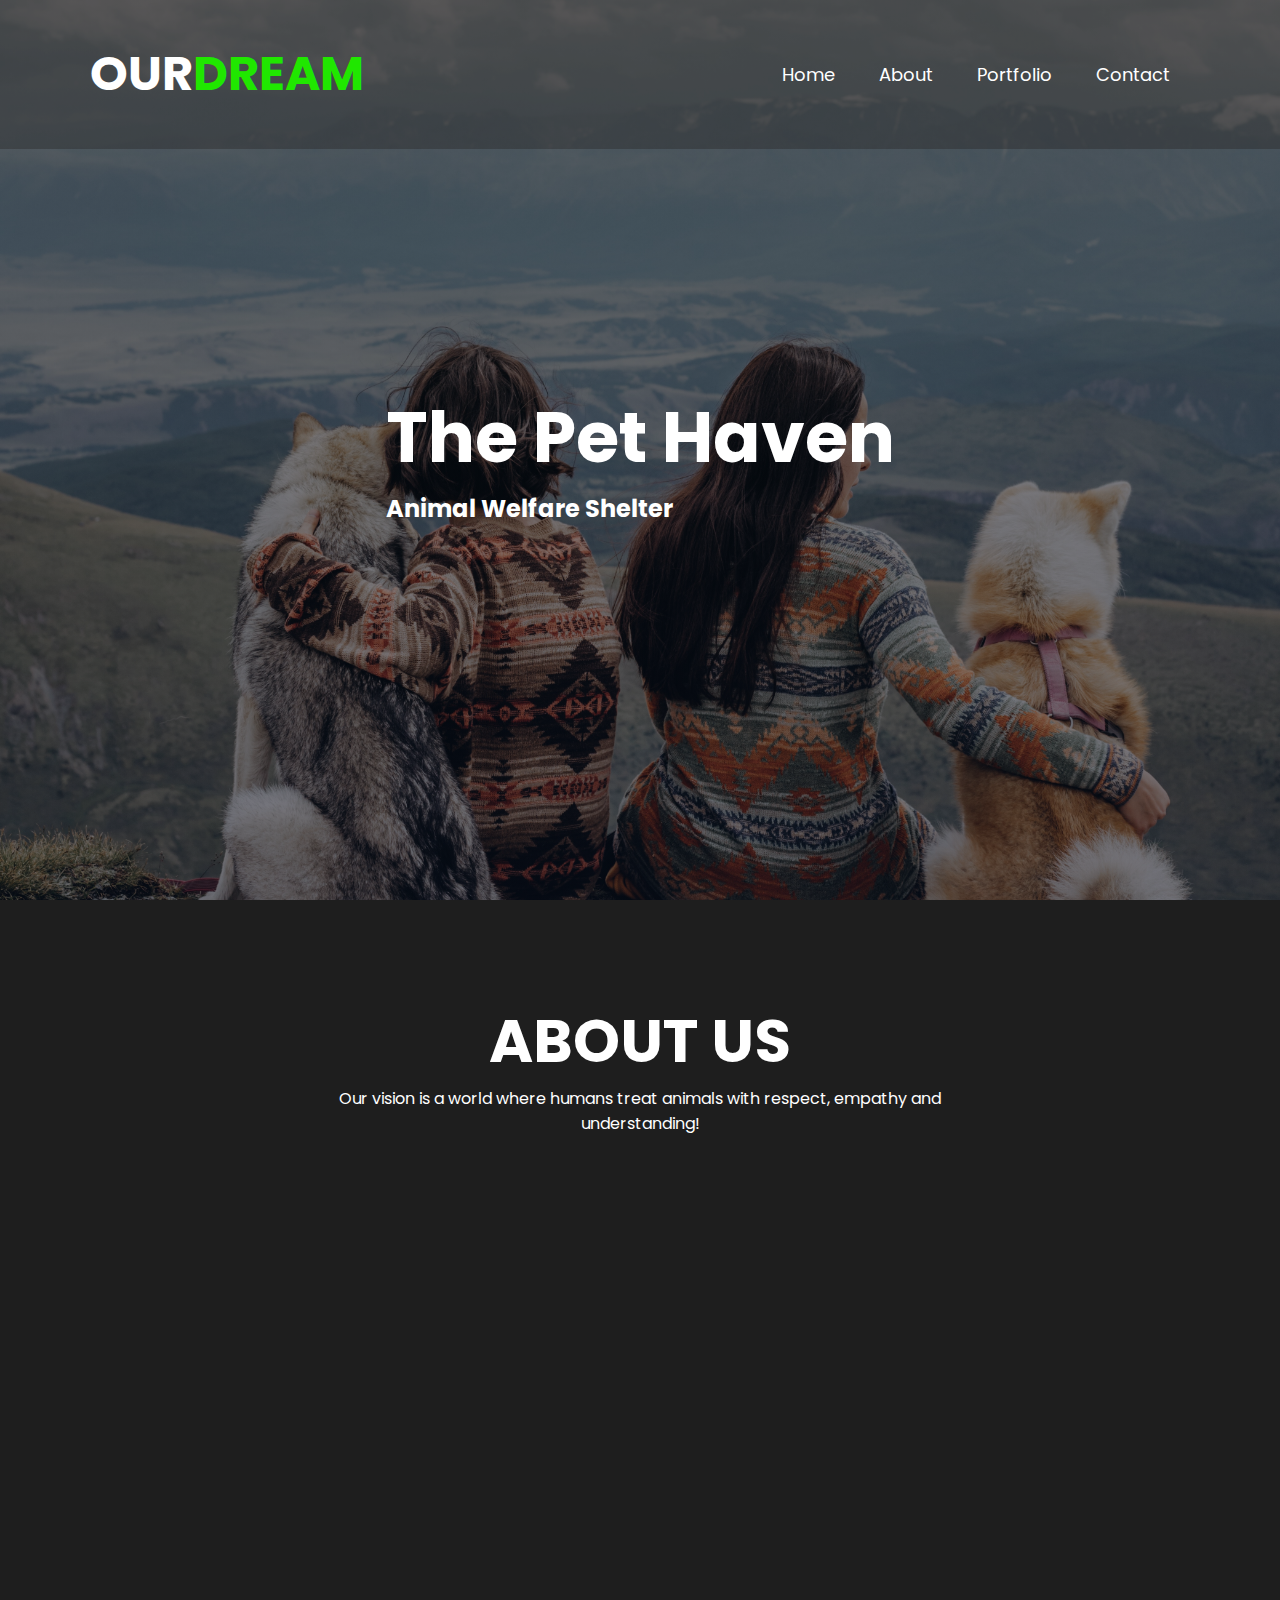
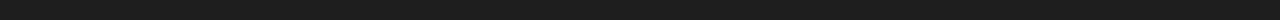
<file: index.html>
<!DOCTYPE html>
<html lang="en">

<head>
    <meta charset="UTF-8">
    <meta name="viewport" content="width=device-width, initial-scale=1.0">
    <title>RBSL PORTFOLIO SITE</title>

    <!-- EXTERNAL STYLES RESOURCES-->
    <link rel="preconnect" href="https://fonts.googleapis.com">
    <link rel="preconnect" href="https://fonts.gstatic.com" crossorigin>
    <link href="https://fonts.googleapis.com/css2?family=Poppins:wght@400;700&display=swap" rel="stylesheet">

    <!-- CUSTOM STYLES  -->
    <link rel="stylesheet" href="css/styles.css"> <!--EXTERNAL STYLESHEET -->
    <!-- EMBEDDED STYLESHEET -->
    <style>
        /* h1{
            color: yellow;
        }

        h1 {
            color: blue;
        } */
    </style>
</head>

<body>

    <!-- Header -->
    <header>
        <div class="header">
            <nav class="header__nav">
                <a href="#" class="header__brand">OUR<span class="header__brand--span">DREAM</span></a>
                <ul>
                    <li><a href="#">Home</a></li>
                    <li><a href="about.html">About</a></li>
                    <li><a href="https://twitter.com/home" target="_blank" rel="noopener">Portfolio</a></li>
                    <li><a href="#">Contact</a></li>
                </ul>
            </nav>
            <div class="header__heading">
                <h1 class="header__heading--h1"> The Pet Haven </h1>
                <h2>Animal Welfare Shelter </h2>
            </div>



        </div>
    </header>

    <!-- About -->
    <section>
        <div class="about">
            <div class="about__heading">
                <h2 class="about__heading--h2">ABOUT US</h2>
                <p  class="about__heading--p">Our vision is a world where humans treat animals with respect, empathy and understanding!</p>
            </div>
            
        </div>
    </section>
    <!-- Portfolio -->

    <!-- Contact  -->

    <!-- Footer  -->


</body>

</html>
</file>
<file: css/styles.css>
/* 
CSS SPECIFICITY > WHICH CODE WILL BE GIVEN IMPORTANCE
1. ORDER
2. Embedded vs External Stylesheet (Embedded wins)
*/

*{
    margin: 0;
    padding: 0;
    box-sizing: border-box;
}

/*ELEMENT SELECTORS - GENERAL STYLINGS*/

body{   
    /* background-color: orangered; */
    font-family: 'Poppins', sans-serif;
} 

a{
    text-decoration: none;
}
/* CUSTOM CLASSNAME SELECTORS*/

/****************************************************HEADER SECTION****************************/
.header{
  position: relative;
  height: 100vh;
  background-image: linear-gradient(rgba(3,4,7, 0.48), rgba(5, 10, 30, 0.48)),
  url('../images/activity/pexels-dmitriy-ganin-7564092.jpg');
  background-size: cover;
  background-position: center;
}

.header__brand{
    color: #fff;
    font-size: 48px;
    font-weight: 700;
}

.header__brand--span{
    color: #20E700;
}


.header__nav{
    display: flex;
    align-items: center;
    justify-content: space-between;
    padding: 3% 7%;
    background-color: rgba(36, 35, 35, 0.376);
}


.header__nav ul li{
    display: inline-block;
    margin: 10px 20px;
}

.header__nav ul li a{
  color: white;
  text-decoration: none;
  font-size: 18px;
}

.header__heading{
   position: absolute;
    /* background-color: green; */
    top:50%;
    left: 50%;
    transform: translate(-50%, -50%);
    color: #fff;
}

.header__heading--h1{
    font-size: 70px;
    margin-top: 10px;
}

/****************************************************ABOUT SECTION****************************/
.about{
    height: 80vh;
    background-color: #1E1E1E;
    color: #fff;
}

.about__heading{
    width: 50%;
    text-align: center;
    margin: auto;
}

.about__heading--h2{
    font-size: 60px;
    padding-top: 6rem;
}

.about__heading--p{
    text-align: center;
}


/****************************************************PORTFOLIO SECTION****************************/

/****************************************************CONTACT SECTION****************************/

/****************************************************FOOTER SECTION****************************/
</file>
